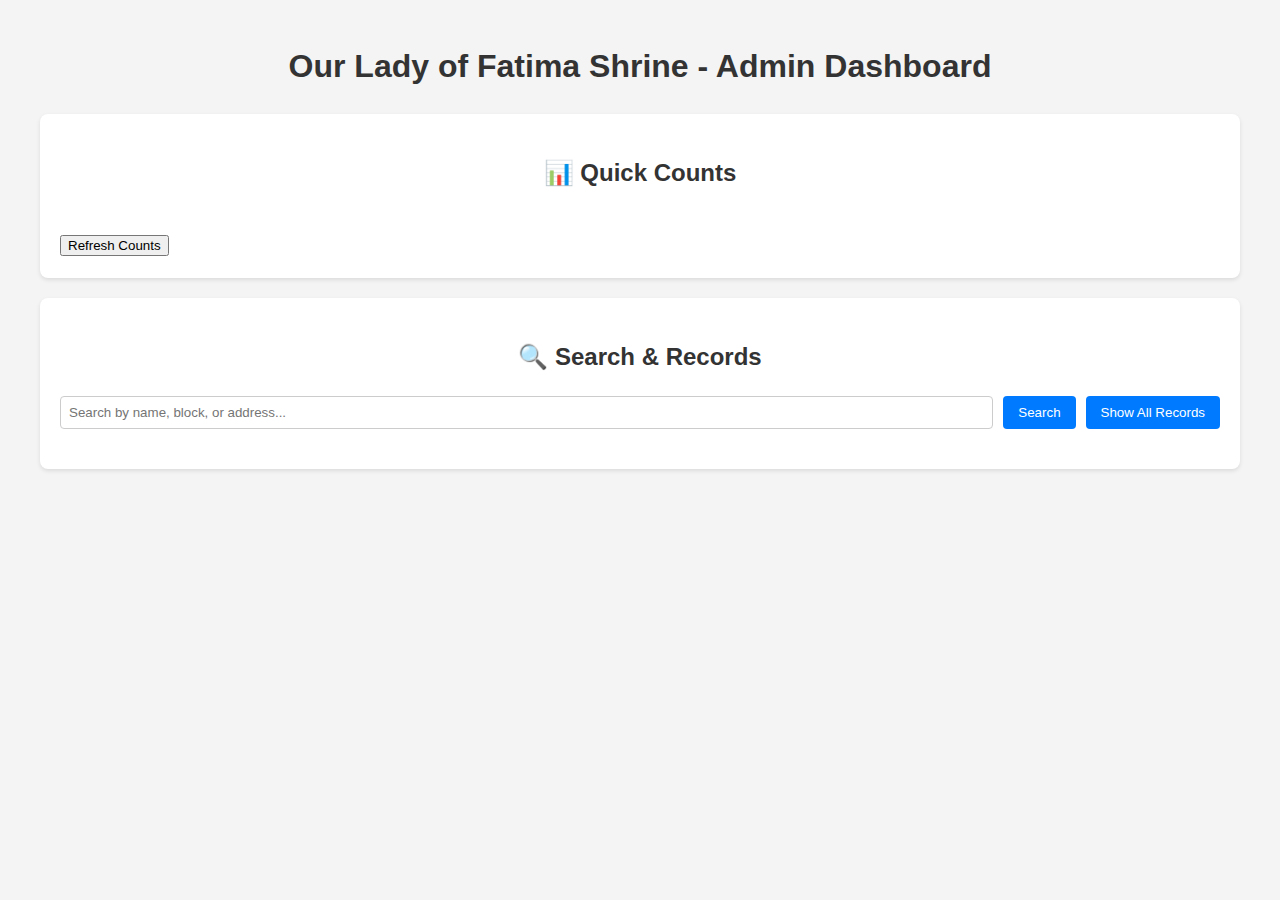
<file: admin.html>
<!DOCTYPE html>
<html lang="en">
<head>
    <meta charset="UTF-8">
    <meta name="viewport" content="width=device-width, initial-scale=1.0">
    <title>Our Lady of Fatima Shrine - Admin Dashboard</title>
    <style>
        body { font-family: sans-serif; line-height: 1.6; padding: 20px; max-width: 1200px; margin: auto; background-color: #f4f4f4; }
        h1, h2 { text-align: center; color: #333; }
        .dashboard-section { background: #fff; padding: 20px; border-radius: 8px; margin-bottom: 20px; box-shadow: 0 2px 4px rgba(0,0,0,0.1); }
        .search-bar { display: flex; gap: 10px; margin-bottom: 20px; }
        .search-bar input { flex-grow: 1; padding: 8px; border: 1px solid #ccc; border-radius: 4px; }
        .search-bar button { padding: 8px 15px; border: none; background-color: #007BFF; color: white; border-radius: 4px; cursor: pointer; }
        .search-bar button:hover { background-color: #0056b3; }
        
        #records-container { margin-top: 20px; }
        .record-card { border: 1px solid #ddd; padding: 15px; margin-bottom: 10px; border-radius: 6px; background-color: #f9f9f9; cursor: pointer; }
        .record-card:hover { background-color: #e9e9e9; }
        .record-card h3 { margin-top: 0; }
        .record-card p { margin: 5px 0; }

        .modal { display: none; position: fixed; z-index: 1; left: 0; top: 0; width: 100%; height: 100%; overflow: auto; background-color: rgba(0,0,0,0.4); }
        .modal-content { background-color: #fefefe; margin: 5% auto; padding: 20px; border: 1px solid #888; width: 80%; border-radius: 8px; }
        .close-btn { color: #aaa; float: right; font-size: 28px; font-weight: bold; }
        .close-btn:hover, .close-btn:focus { color: black; text-decoration: none; cursor: pointer; }
        
        .modal-buttons { text-align: right; margin-top: 20px; }
        .modal-buttons button { padding: 10px 20px; margin-left: 10px; border: none; border-radius: 5px; cursor: pointer; }
        .btn-edit { background-color: #ffc107; color: black; }
        .btn-delete { background-color: #dc3545; color: white; }
        .btn-print { background-color: #28a745; color: white; }

        .edit-form-container { display: none; }
        .edit-form-container form { margin-top: 20px; }
        
        .counts-section { display: flex; justify-content: space-around; flex-wrap: wrap; margin-bottom: 20px; }
        .count-card { background: #e2eafc; padding: 15px; border-radius: 8px; text-align: center; min-width: 150px; margin: 10px; }
        .count-card h3 { margin: 0; color: #333; font-size: 24px; }
        .count-card p { margin: 5px 0 0; color: #666; }

        @media print {
            body * { visibility: hidden; }
            #record-details, #record-details * { visibility: visible; }
            #record-details { position: absolute; left: 0; top: 0; width: 100%; }
        }
    </style>
</head>
<body>
    <h1>Our Lady of Fatima Shrine - Admin Dashboard</h1>
    <div class="dashboard-section">
        <h2>📊 Quick Counts</h2>
        <div id="counts-container" class="counts-section">
            </div>
        <button onclick="fetchCounts()">Refresh Counts</button>
    </div>

    <div class="dashboard-section">
        <h2>🔍 Search & Records</h2>
        <div class="search-bar">
            <input type="text" id="search-query" placeholder="Search by name, block, or address...">
            <button onclick="searchRecords()">Search</button>
            <button onclick="fetchRecords()">Show All Records</button>
        </div>
        <div id="records-container">
            </div>
    </div>

    <div id="record-modal" class="modal">
        <div class="modal-content">
            <span class="close-btn" onclick="closeModal()">&times;</span>
            <div id="record-details">
                </div>
            <div id="edit-form-container" class="edit-form-container">
                <form id="edit-record-form" onsubmit="saveChanges(event)">
                    <h3>Edit Record</h3>
                    <div id="edit-fields-container"></div>
                    <button type="submit">Save Changes</button>
                </form>
            </div>
        </div>
    </div>
    
    <script>
        const SCRIPT_URL = 'https://script.google.com/macros/s/AKfycbyi2xL07XFPRZumTMT-WBsll2GJ0e-Jmonj89ByUlhyrP5ynXLjAVRl_igqv2IUEqXz/exec';
        let currentRecord = null;

        document.addEventListener('DOMContentLoaded', () => {
            fetchRecords();
            fetchCounts();
        });

        async function fetchCounts() {
            try {
                const response = await fetch(`${SCRIPT_URL}?action=getCounts`);
                const counts = await response.json();
                displayCounts(counts);
            } catch (error) {
                console.error('Error fetching counts:', error);
            }
        }

        function displayCounts(counts) {
            const container = document.getElementById('counts-container');
            container.innerHTML = `
                <div class="count-card"><h3>${counts.totalHouseholds}</h3><p>Households</p></div>
                <div class="count-card"><h3>${counts.totalMembers}</h3><p>Members</p></div>
                <div class="count-card"><h3>${counts.totalChildren}</h3><p>Children</p></div>
            `;
        }

        async function fetchRecords() {
            try {
                const response = await fetch(`${SCRIPT_URL}?action=getRecords`);
                const records = await response.json();
                displayRecords(records);
            } catch (error) {
                console.error('Error fetching records:', error);
            }
        }
        
        async function searchRecords() {
            const query = document.getElementById('search-query').value;
            if (!query) {
                fetchRecords();
                return;
            }
            try {
                const response = await fetch(`${SCRIPT_URL}?action=search&query=${encodeURIComponent(query)}`);
                const records = await response.json();
                displayRecords(records);
            } catch (error) {
                console.error('Error searching records:', error);
            }
        }

        function displayRecords(records) {
            const container = document.getElementById('records-container');
            container.innerHTML = '';
            if (records.length === 0) {
                container.innerHTML = '<p>No records found.</p>';
                return;
            }
            records.forEach(record => {
                const recordCard = document.createElement('div');
                recordCard.className = 'record-card';
                recordCard.innerHTML = `
                    <h3>Household: ${record.blockName} - ${record.residentialAddress}</h3>
                    <p>Members: ${record.members.length}, Children: ${record.children.length}</p>
                `;
                recordCard.onclick = () => showRecordDetails(record);
                container.appendChild(recordCard);
            });
        }
        
        function showRecordDetails(record) {
            currentRecord = record;
            const detailsContainer = document.getElementById('record-details');
            detailsContainer.innerHTML = formatRecordDetails(record);
            document.getElementById('edit-form-container').style.display = 'none';
            document.getElementById('record-modal').style.display = 'block';
        }

        function formatRecordDetails(record) {
            let html = `
                <h2>Record Details</h2>
                <div class="modal-buttons">
                    <button class="btn-edit" onclick="showEditForm()">✏️ Edit</button>
                    <button class="btn-delete" onclick="deleteRecord('${record.householdID}')">🗑️ Delete</button>
                    <button class="btn-print" onclick="printRecord()">🖨️ Print</button>
                </div>
                <h3>Household Information</h3>
                <p><strong>Block:</strong> ${record.blockName}</p>
                <p><strong>Address:</strong> ${record.residentialAddress}</p>
                <p><strong>Contact No:</strong> ${record.contactNo}</p>
                <p><strong>Household ID:</strong> ${record.householdID}</p>
                <hr>
                <h3>Members</h3>
            `;

            record.members.forEach(member => {
                html += `
                    <div class="member-details">
                        <h4>${member.firstName} ${member.lastName}</h4>
                        <p><strong>DOB:</strong> ${member.dateOfBirth}</p>
                        <p><strong>Catholic:</strong> ${member.isCatholic}</p>
                        <p><strong>Occupation:</strong> ${member.occupation}</p>
                        <p><strong>Baptised:</strong> ${member.isBaptised} ${member.isBaptised === 'Yes' ? `(Date: ${member.dateOfBaptism})` : ''}</p>
                        <p><strong>1st Communion:</strong> ${member.isFirstCommunion} ${member.isFirstCommunion === 'Yes' ? `(Date: ${member.dateFirstCommunion})` : ''}</p>
                        <p><strong>Confirmed:</strong> ${member.isConfirmation} ${member.isConfirmation === 'Yes' ? `(Date: ${member.dateOfConfirmation})` : ''}</p>
                        <p><strong>Marital Status:</strong> ${member.maritalStatus} ${member.maritalStatus === 'Married' ? `(Civil Date: ${member.civilCourtMarriageDate}, Church Date: ${member.churchMarriageDate})` : ''}</p>
                        <p><strong>Divorced:</strong> ${member.isDivorced}</p>
                        <p><strong>Dikabelo:</strong> ${member.isDikabelo} ${member.isDikabelo === 'Yes' ? `(Date: ${member.dateLastDikabelo})` : ''}</p>
                    </div>
                `;
            });
            
            html += `<hr><h3>Children</h3>`;
            record.children.forEach(child => {
                html += `
                    <div class="child-details">
                        <h4>${child.firstName} ${child.lastName}</h4>
                        <p><strong>DOB:</strong> ${child.dateOfBirth} (Age: ${child.age})</p>
                        <p><strong>Catholic:</strong> ${child.isCatholic}</p>
                        <p><strong>Baptised:</strong> ${child.isBaptised} ${child.isBaptised === 'Yes' ? `(Date: ${child.dateOfBaptism})` : ''}</p>
                        <p><strong>1st Communion:</strong> ${child.isFirstCommunion} ${child.isFirstCommunion === 'Yes' ? `(Date: ${child.dateFirstCommunion})` : ''}</p>
                        <p><strong>Confirmed:</strong> ${child.isConfirmation} ${child.isConfirmation === 'Yes' ? `(Date: ${child.dateOfConfirmation})` : ''}</p>
                    </div>
                `;
            });

            return html;
        }

        function closeModal() {
            document.getElementById('record-modal').style.display = 'none';
        }
        
        function showEditForm() {
            // This is a simplified example. For a full-featured edit form,
            // you'd need to dynamically generate all form fields here,
            // similar to index.html, pre-filling them with currentRecord data.
            alert("Edit functionality requires generating a full form from the record data. This is a placeholder.");
        }

        async function saveChanges(e) {
            e.preventDefault();
            alert("Save changes functionality is a placeholder. You'll need to implement the logic to gather all form data from the edit form and send it to the Apps Script 'updateRecord' function.");
        }

        async function deleteRecord(householdId) {
            if (!confirm('Are you sure you want to delete this record and all associated members and children?')) return;
            
            try {
                const response = await fetch(SCRIPT_URL, {
                    method: 'POST',
                    headers: { 'Content-Type': 'application/json' },
                    body: JSON.stringify({ action: 'deleteRecord', householdId })
                });
                const result = await response.json();
                if (result.status === 'success') {
                    alert('Record deleted successfully!');
                    closeModal();
                    fetchRecords();
                    fetchCounts();
                } else {
                    alert('Deletion failed: ' + result.message);
                }
            } catch (error) {
                console.error('Error deleting record:', error);
            }
        }

        function printRecord() {
            const printContent = document.getElementById('record-details').innerHTML;
            const originalBody = document.body.innerHTML;
            document.body.innerHTML = printContent;
            window.print();
            document.body.innerHTML = originalBody;
            window.location.reload();
        }
    </script>
</body>
</html>
</file>
